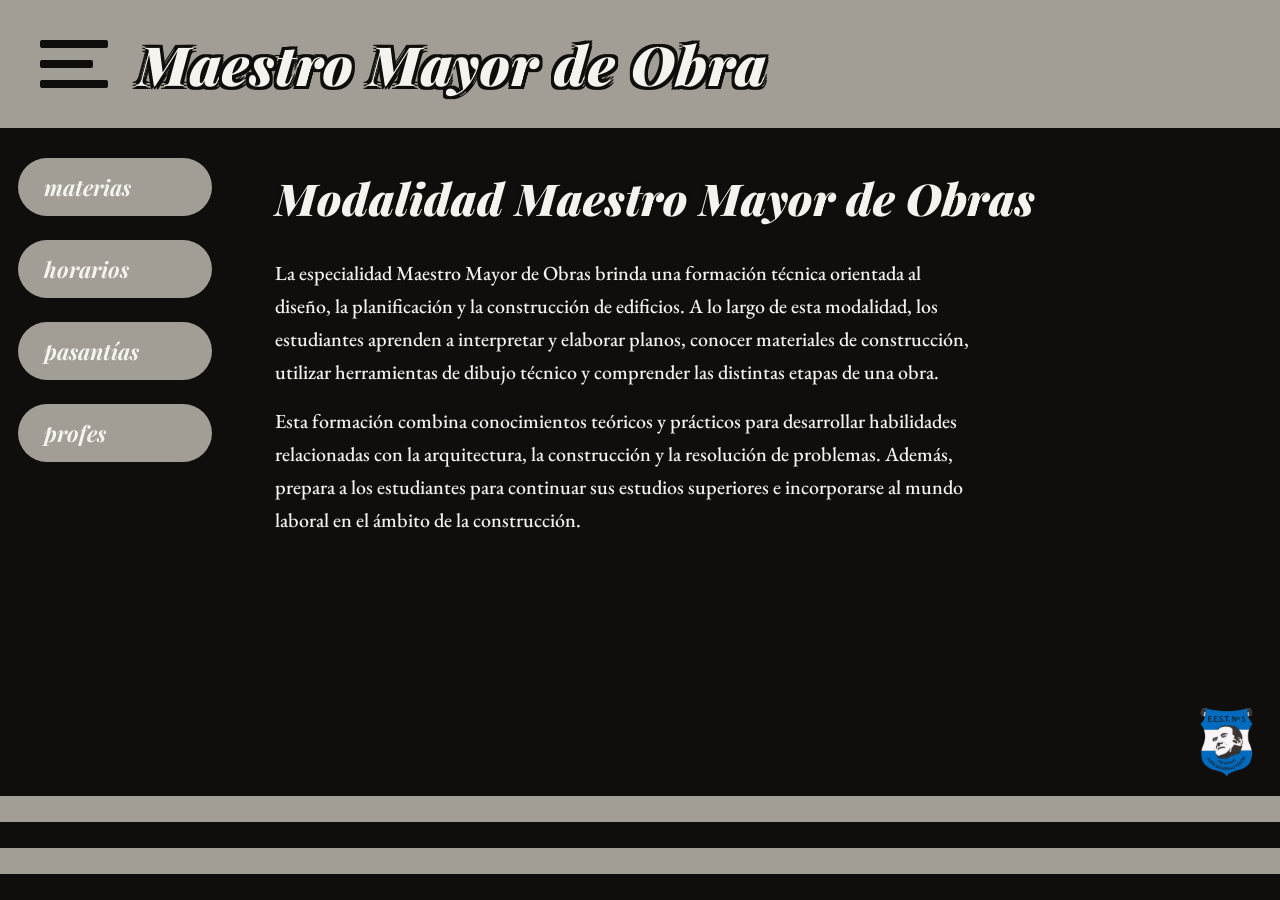
<file: index.html>
<!DOCTYPE html>
<html lang="es">
<head>
<meta charset="UTF-8">
<meta name="viewport" content="width=device-width, initial-scale=1">
<title>Maestro Mayor de Obra - E.E.S.T. Nº 5</title>
<link rel="stylesheet" href="style.css">
</head>
<body>

<header>
  <button id="hamburger" aria-label="Abrir menú">
    <span></span><span></span><span></span>
  </button>
  <h1 class="titulo outline-text">Maestro Mayor de Obra</h1>
</header>

<div class="layout">
  <nav class="menu">
    <a href="materias.html">materias</a>
    <a href="horarios.html">horarios</a>
    <a href="pasantias.html">pasantías</a>
    <a href="profes.html">profes</a>
  </nav>

  <main>
    <h2 class="seccion-titulo outline-text">Modalidad Maestro Mayor de Obras</h2>

    <p class="parrafo">La especialidad Maestro Mayor de Obras brinda una formación técnica orientada al diseño, la planificación y la construcción de edificios. A lo largo de esta modalidad, los estudiantes aprenden a interpretar y elaborar planos, conocer materiales de construcción, utilizar herramientas de dibujo técnico y comprender las distintas etapas de una obra.</p>

    <p class="parrafo">Esta formación combina conocimientos teóricos y prácticos para desarrollar habilidades relacionadas con la arquitectura, la construcción y la resolución de problemas. Además, prepara a los estudiantes para continuar sus estudios superiores e incorporarse al mundo laboral en el ámbito de la construcción.</p>

    <img class="escudo" src="p.png" alt="Escudo E.E.S.T. Nº 5">
  </main>
</div>

<footer>
  <div></div><div></div><div></div><div></div>
</footer>

<script src="script.js"></script>
</body>
</html>
</file>
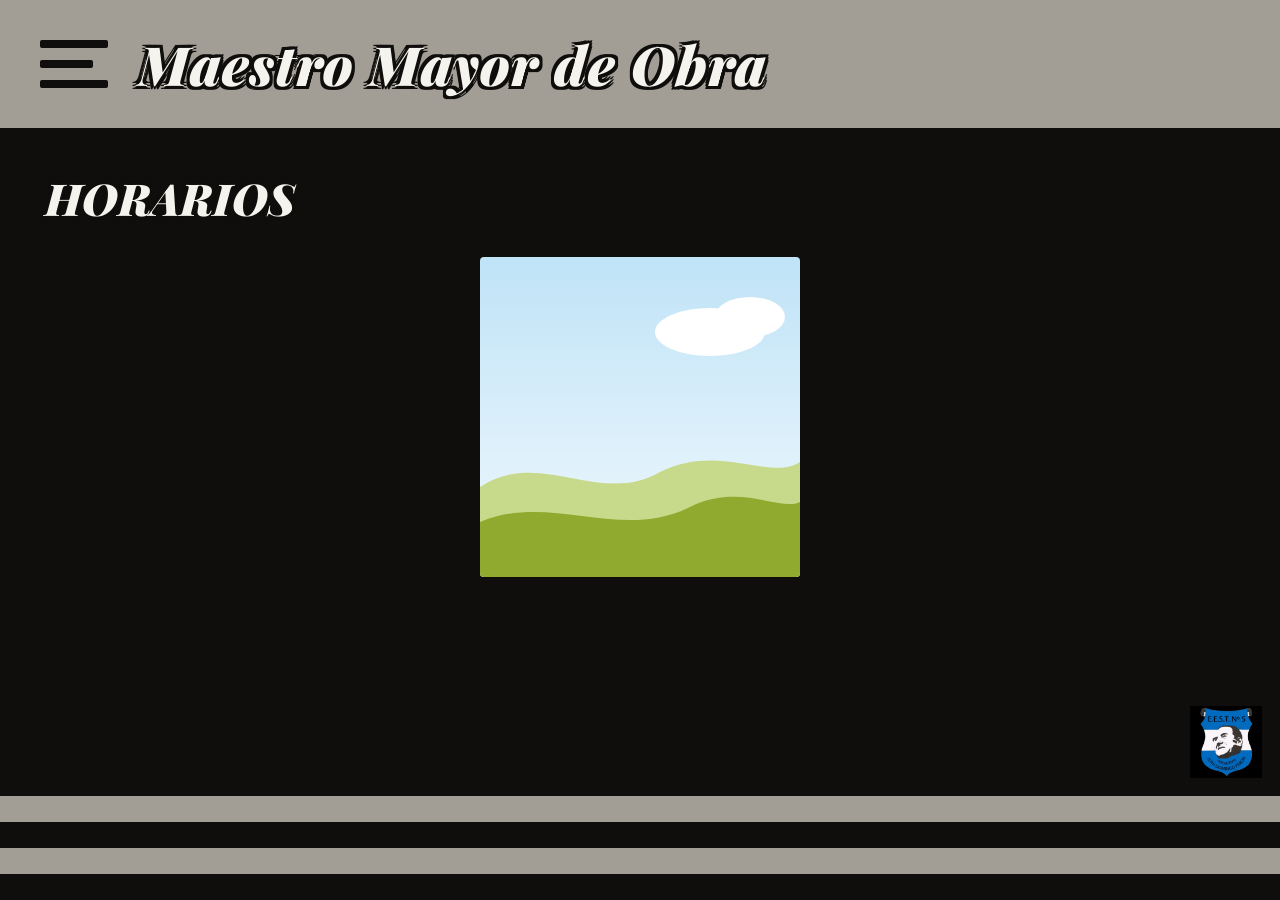
<file: horarios.html>
<!DOCTYPE html>
<html lang="es">
<head>
<meta charset="UTF-8">
<meta name="viewport" content="width=device-width, initial-scale=1">
<title>Horarios - Maestro Mayor de Obra</title>
<link rel="stylesheet" href="style.css">
</head>
<body class="pagina-contenido">

<header>
  <button id="hamburger" aria-label="Abrir menú">
    <span></span><span></span><span></span>
  </button>
  <h1 class="titulo outline-text">Maestro Mayor de Obra</h1>
</header>

<div class="layout">
  <nav class="menu">
    <a href="materias.html">materias</a>
    <a href="horarios.html">horarios</a>
    <a href="pasantias.html">pasantías</a>
    <a href="profes.html">profes</a>
  </nav>

  <main>
    <h2 class="seccion-titulo outline-text">HORARIOS</h2>

    <div class="foto-centro">
      <div class="placeholder"><svg viewBox="0 0 320 320" xmlns="http://www.w3.org/2000/svg">
  <defs>
    <linearGradient id="sky" x1="0" y1="0" x2="0" y2="1">
      <stop offset="0%" stop-color="#bfe3f7"/>
      <stop offset="100%" stop-color="#f2f9fd"/>
    </linearGradient>
  </defs>
  <rect width="320" height="320" fill="url(#sky)"/>
  <ellipse cx="230" cy="75" rx="55" ry="24" fill="#ffffff"/>
  <ellipse cx="270" cy="60" rx="35" ry="20" fill="#ffffff"/>
  <path d="M0,230 C60,190 120,250 180,215 C240,185 290,225 320,205 L320,320 L0,320 Z" fill="#c7d98a"/>
  <path d="M0,265 C70,235 140,285 210,250 C260,225 300,255 320,245 L320,320 L0,320 Z" fill="#8faa2e"/>
</svg></div>
    </div>

    <img class="escudo" src="logommo.png" alt="Escudo E.E.S.T. Nº 5">
  </main>
</div>

<footer>
  <div></div><div></div><div></div><div></div>
</footer>

<script src="script.js"></script>
</body>
</html>
</file>
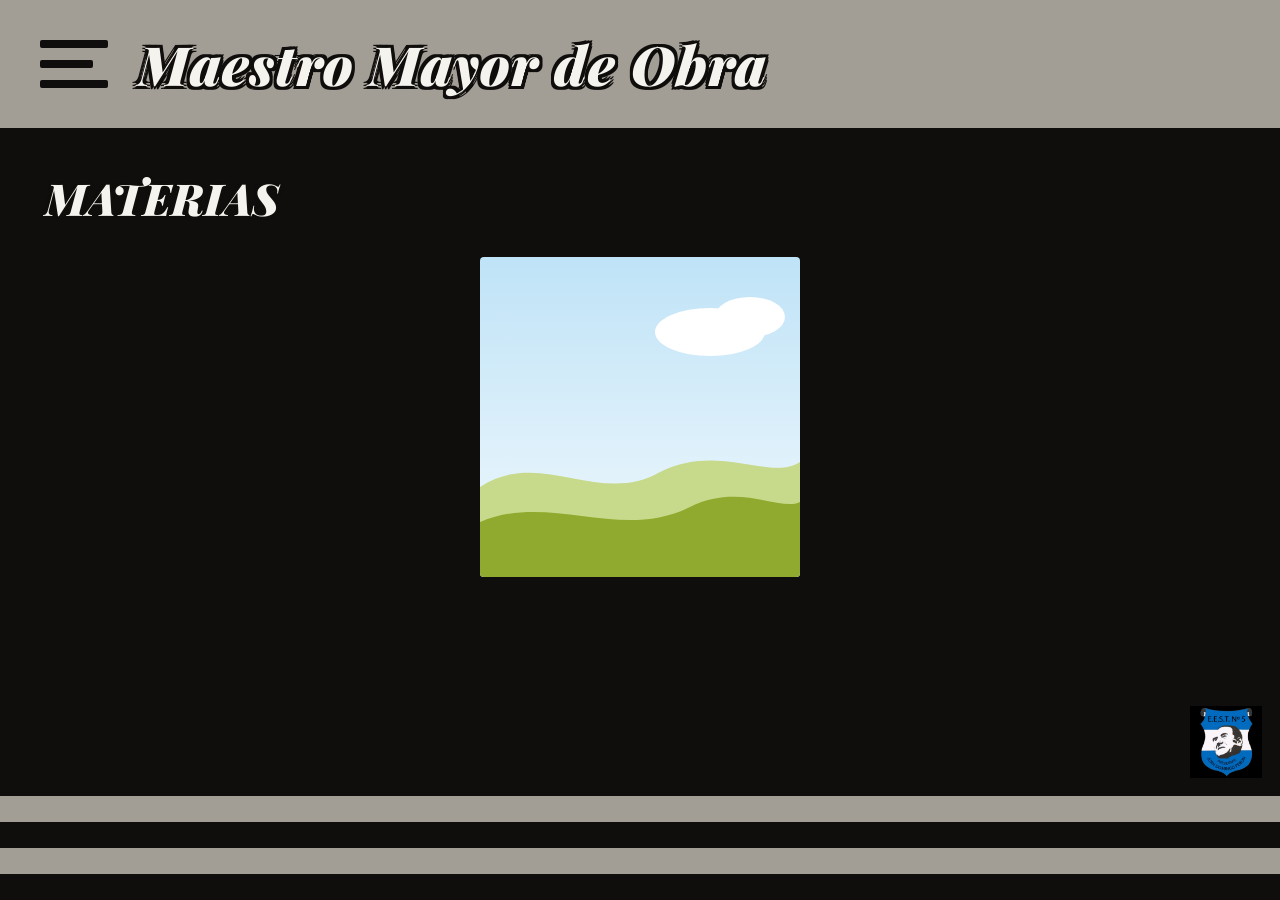
<file: materias.html>
<!DOCTYPE html>
<html lang="es">
<head>
<meta charset="UTF-8">
<meta name="viewport" content="width=device-width, initial-scale=1">
<title>Materias - Maestro Mayor de Obra</title>
<link rel="stylesheet" href="style.css">
</head>
<body class="pagina-contenido">

<header>
  <button id="hamburger" aria-label="Abrir menú">
    <span></span><span></span><span></span>
  </button>
  <h1 class="titulo outline-text">Maestro Mayor de Obra</h1>
</header>

<div class="layout">
  <nav class="menu">
    <a href="materias.html">materias</a>
    <a href="horarios.html">horarios</a>
    <a href="pasantias.html">pasantías</a>
    <a href="profes.html">profes</a>
  </nav>

  <main>
    <h2 class="seccion-titulo outline-text">MATERIAS</h2>

    <div class="foto-centro">
      <div class="placeholder"><svg viewBox="0 0 320 320" xmlns="http://www.w3.org/2000/svg">
  <defs>
    <linearGradient id="sky" x1="0" y1="0" x2="0" y2="1">
      <stop offset="0%" stop-color="#bfe3f7"/>
      <stop offset="100%" stop-color="#f2f9fd"/>
    </linearGradient>
  </defs>
  <rect width="320" height="320" fill="url(#sky)"/>
  <ellipse cx="230" cy="75" rx="55" ry="24" fill="#ffffff"/>
  <ellipse cx="270" cy="60" rx="35" ry="20" fill="#ffffff"/>
  <path d="M0,230 C60,190 120,250 180,215 C240,185 290,225 320,205 L320,320 L0,320 Z" fill="#c7d98a"/>
  <path d="M0,265 C70,235 140,285 210,250 C260,225 300,255 320,245 L320,320 L0,320 Z" fill="#8faa2e"/>
</svg></div>
    </div>

    <img class="escudo" src="logommo.png" alt="Escudo E.E.S.T. Nº 5">
  </main>
</div>

<footer>
  <div></div><div></div><div></div><div></div>
</footer>

<script src="script.js"></script>
</body>
</html>
</file>
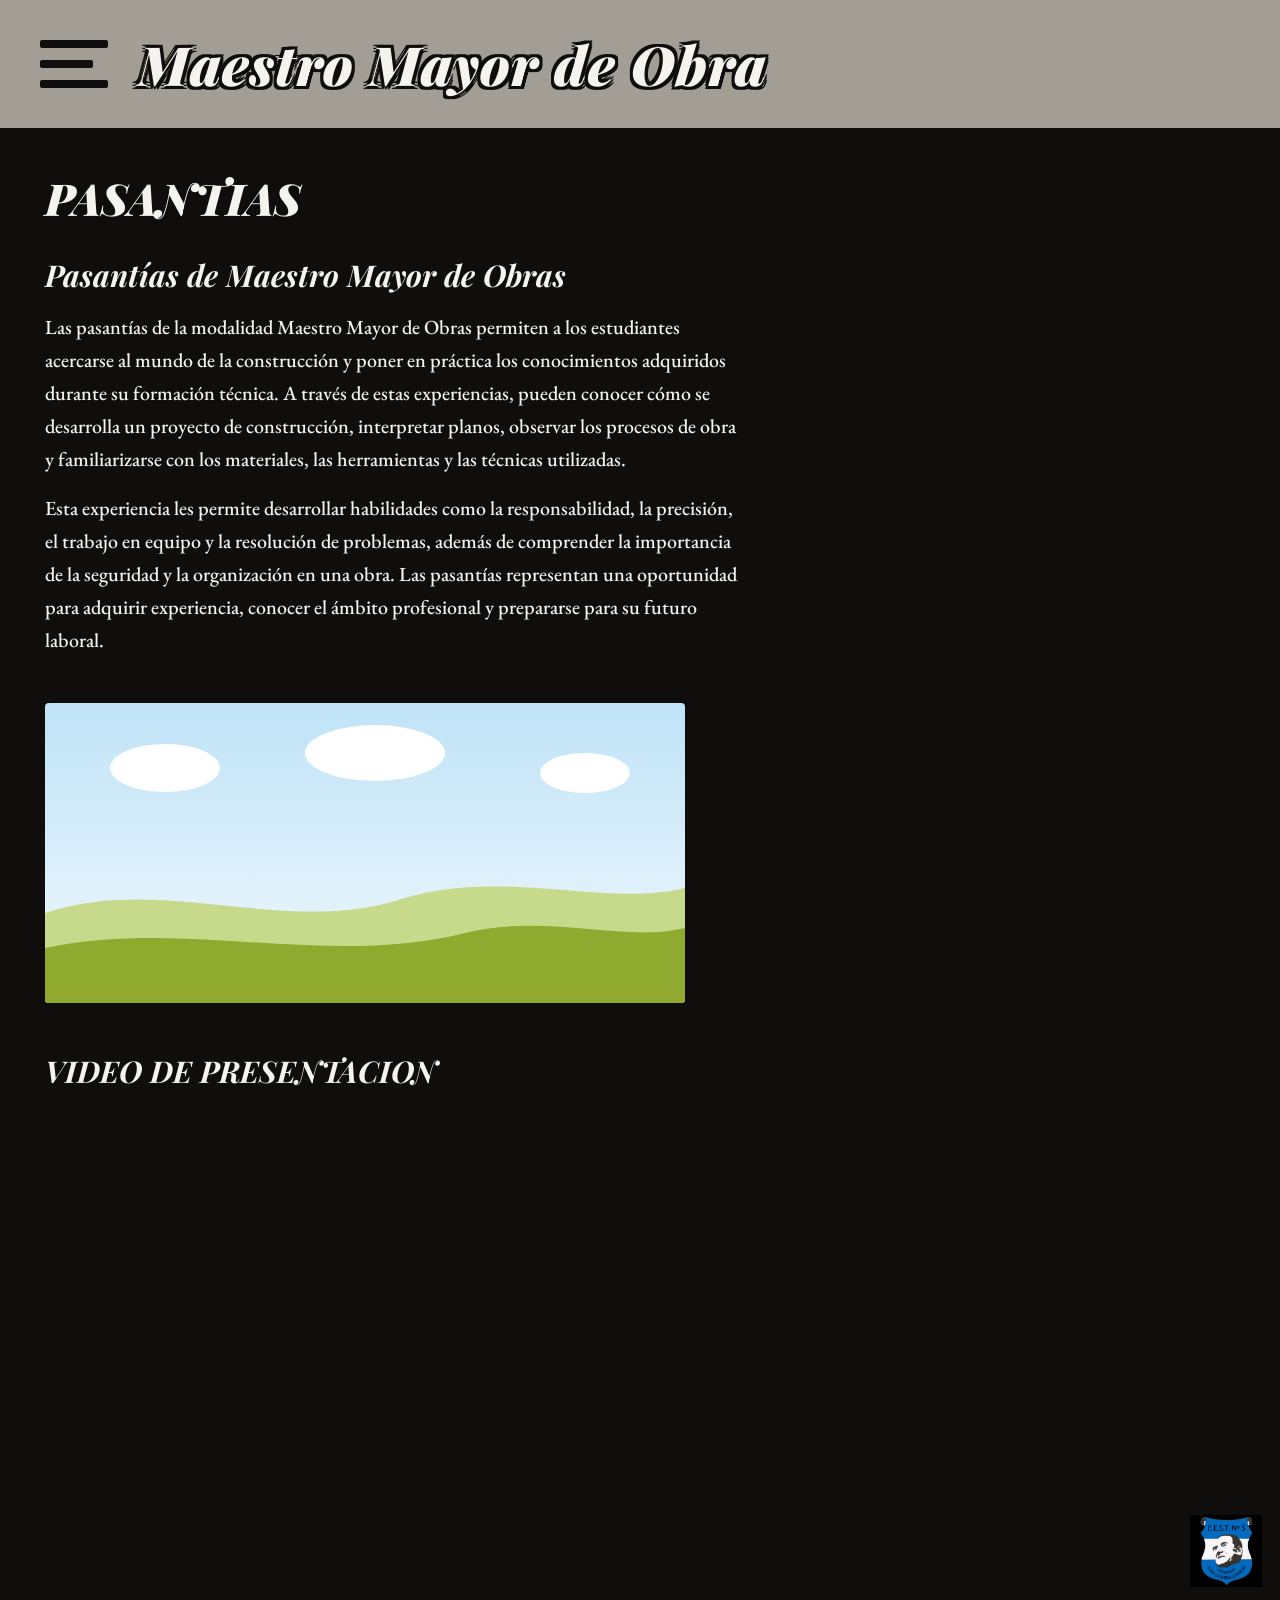
<file: pasantias.html>
<!DOCTYPE html>
<html lang="es">
<head>
<meta charset="UTF-8">
<meta name="viewport" content="width=device-width, initial-scale=1">
<title>Pasantias - Maestro Mayor de Obra</title>
<link rel="stylesheet" href="style.css">
</head>
<body class="pagina-contenido">

<header>
  <button id="hamburger" aria-label="Abrir menú">
    <span></span><span></span><span></span>
  </button>
  <h1 class="titulo outline-text">Maestro Mayor de Obra</h1>
</header>

<div class="layout">
  <nav class="menu">
    <a href="materias.html">materias</a>
    <a href="horarios.html">horarios</a>
    <a href="pasantias.html">pasantías</a>
    <a href="profes.html">profes</a>
  </nav>

  <main>
    <h2 class="seccion-titulo outline-text">PASANTIAS</h2>

    <div class="fila">
      <div class="col-izq bloque-texto">
        <h3 class="subtitulo">Pasantías de Maestro Mayor de Obras</h3>
        <p class="parrafo">Las pasantías de la modalidad Maestro Mayor de Obras permiten a los estudiantes acercarse al mundo de la construcción y poner en práctica los conocimientos adquiridos durante su formación técnica. A través de estas experiencias, pueden conocer cómo se desarrolla un proyecto de construcción, interpretar planos, observar los procesos de obra y familiarizarse con los materiales, las herramientas y las técnicas utilizadas.</p>
        <p class="parrafo">Esta experiencia les permite desarrollar habilidades como la responsabilidad, la precisión, el trabajo en equipo y la resolución de problemas, además de comprender la importancia de la seguridad y la organización en una obra. Las pasantías representan una oportunidad para adquirir experiencia, conocer el ámbito profesional y prepararse para su futuro laboral.</p>
      </div>

      <div class="placeholder ancho"><svg viewBox="0 0 640 300" xmlns="http://www.w3.org/2000/svg">
        <defs>
          <linearGradient id="sky2" x1="0" y1="0" x2="0" y2="1">
            <stop offset="0%" stop-color="#bfe3f7"/>
            <stop offset="100%" stop-color="#f2f9fd"/>
          </linearGradient>
        </defs>
        <rect width="640" height="300" fill="url(#sky2)"/>
        <ellipse cx="120" cy="65" rx="55" ry="24" fill="#ffffff"/>
        <ellipse cx="330" cy="50" rx="70" ry="28" fill="#ffffff"/>
        <ellipse cx="540" cy="70" rx="45" ry="20" fill="#ffffff"/>
        <path d="M0,210 C120,170 240,235 360,195 C460,165 560,205 640,185 L640,300 L0,300 Z" fill="#c7d98a"/>
        <path d="M0,245 C140,215 280,265 420,230 C500,210 580,240 640,225 L640,300 L0,300 Z" fill="#8faa2e"/>
      </svg></div>
    </div>

    <h3 class="subtitulo">VIDEO DE PRESENTACION</h3>

    <div class="video-presentacion">
      <iframe
        src="https://www.youtube.com/embed/x-0QYVIH3gg"
        title="Video de presentación"
        allowfullscreen
        loading="lazy"></iframe>
    </div>

    <img class="escudo" src="logommo.png" alt="Escudo E.E.S.T. Nº 5">
  </main>
</div>

<footer>
  <div></div><div></div><div></div><div></div>
</footer>

<script src="script.js"></script>
</body>
</html>
</file>
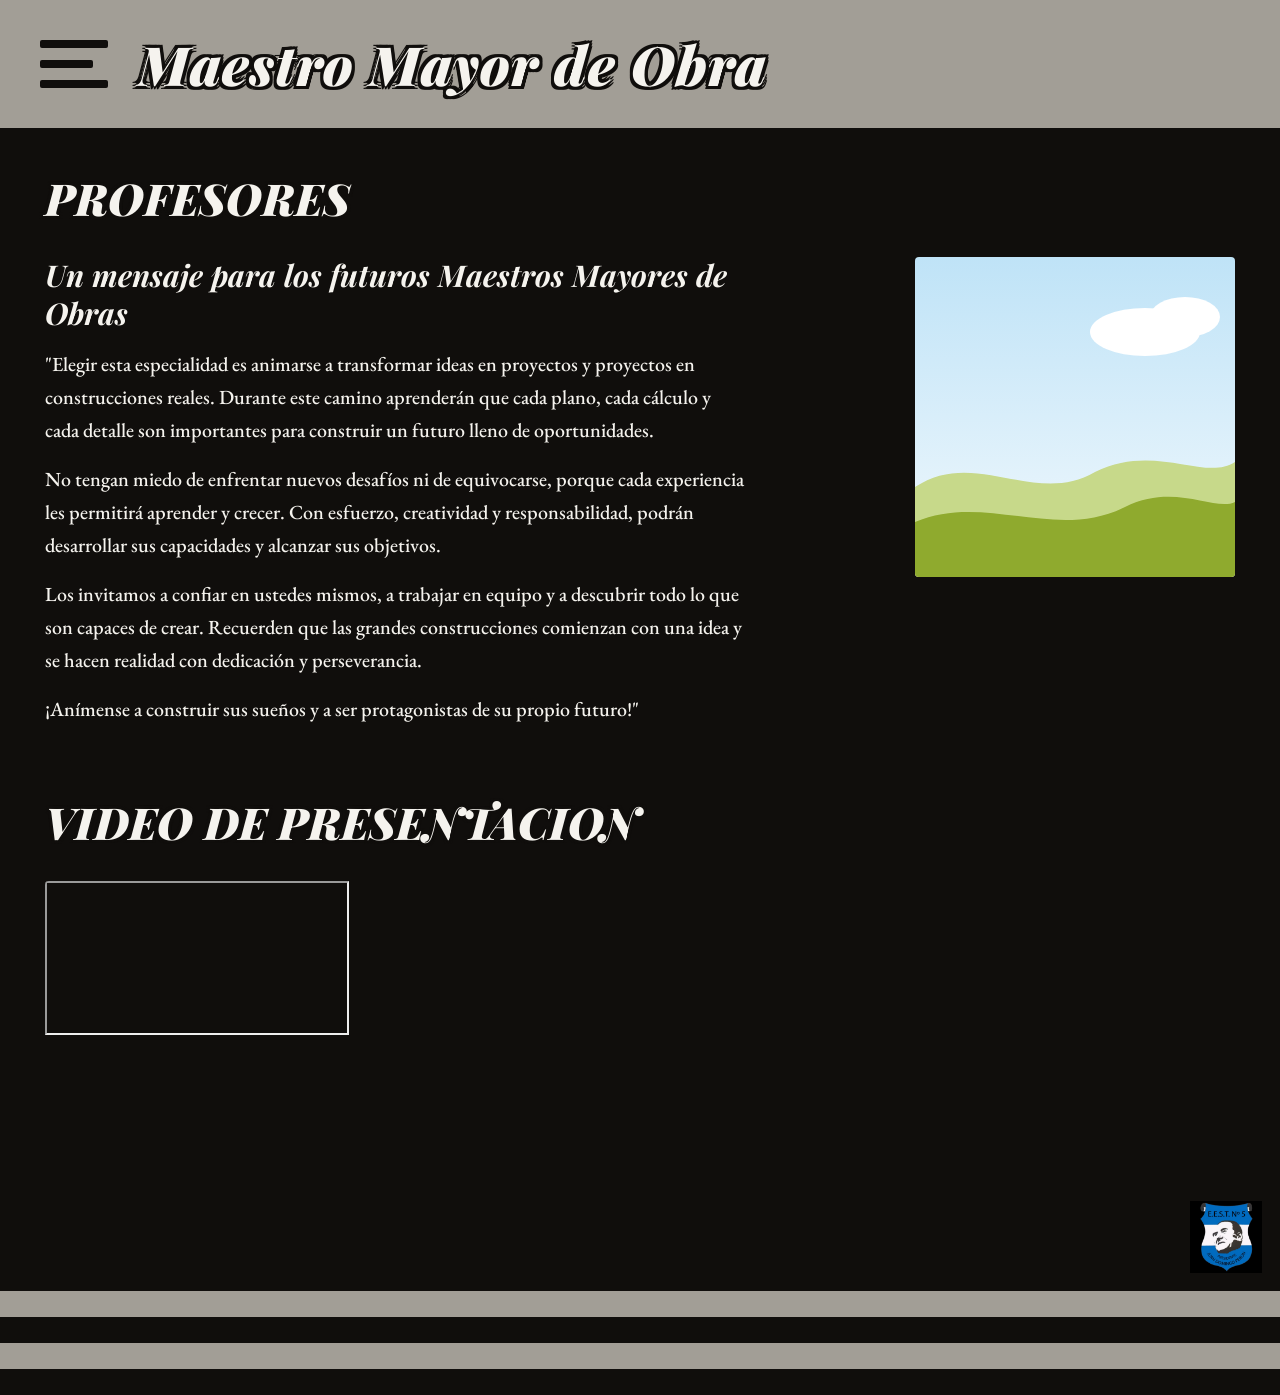
<file: profes.html>
<!DOCTYPE html>
<html lang="es">
<head>
<meta charset="UTF-8">
<meta name="viewport" content="width=device-width, initial-scale=1">
<title>Profesores - Maestro Mayor de Obra</title>
<link rel="stylesheet" href="style.css">
</head>
<body class="pagina-contenido">

<header>
  <button id="hamburger" aria-label="Abrir menú">
    <span></span><span></span><span></span>
  </button>
  <h1 class="titulo outline-text">Maestro Mayor de Obra</h1>
</header>

<div class="layout">
  <nav class="menu">
    <a href="materias.html">materias</a>
    <a href="horarios.html">horarios</a>
    <a href="pasantias.html">pasantías</a>
    <a href="profes.html">profes</a>
  </nav>

  <main>
    <h2 class="seccion-titulo outline-text">PROFESORES</h2>

    <div class="fila">
      <div class="col-izq bloque-texto">
        <h3 class="subtitulo">Un mensaje para los futuros Maestros Mayores de Obras</h3>
        <p class="parrafo">"Elegir esta especialidad es animarse a transformar ideas en proyectos y proyectos en construcciones reales. Durante este camino aprenderán que cada plano, cada cálculo y cada detalle son importantes para construir un futuro lleno de oportunidades.</p>
        <p class="parrafo">No tengan miedo de enfrentar nuevos desafíos ni de equivocarse, porque cada experiencia les permitirá aprender y crecer. Con esfuerzo, creatividad y responsabilidad, podrán desarrollar sus capacidades y alcanzar sus objetivos.</p>
        <p class="parrafo">Los invitamos a confiar en ustedes mismos, a trabajar en equipo y a descubrir todo lo que son capaces de crear. Recuerden que las grandes construcciones comienzan con una idea y se hacen realidad con dedicación y perseverancia.</p>
        <p class="parrafo">¡Anímense a construir sus sueños y a ser protagonistas de su propio futuro!"</p>
      </div>
      <div class="placeholder"><svg viewBox="0 0 320 320" xmlns="http://www.w3.org/2000/svg">
  <defs>
    <linearGradient id="sky" x1="0" y1="0" x2="0" y2="1">
      <stop offset="0%" stop-color="#bfe3f7"/>
      <stop offset="100%" stop-color="#f2f9fd"/>
    </linearGradient>
  </defs>
  <rect width="320" height="320" fill="url(#sky)"/>
  <ellipse cx="230" cy="75" rx="55" ry="24" fill="#ffffff"/>
  <ellipse cx="270" cy="60" rx="35" ry="20" fill="#ffffff"/>
  <path d="M0,230 C60,190 120,250 180,215 C240,185 290,225 320,205 L320,320 L0,320 Z" fill="#c7d98a"/>
  <path d="M0,265 C70,235 140,285 210,250 C260,225 300,255 320,245 L320,320 L0,320 Z" fill="#8faa2e"/>
</svg></div>
    </div>

    <h2 class="seccion-titulo outline-text">VIDEO DE PRESENTACION</h2>
    <div class="placeholder ancho">
  <!-- CAMBIÁ SOLO "ID_DEL_VIDEO" por el código de tu video de YouTube -->
  <iframe src="https://www.youtube.com/embed/OaaFKRPD_4U" title="Video de presentación" allowfullscreen></iframe>
</div>

    <img class="escudo" src="logommo.png" alt="Escudo E.E.S.T. Nº 5">
  </main>
</div>

<footer>
  <div></div><div></div><div></div><div></div>
</footer>

<script src="script.js"></script>
</body>
</html>
</file>
<file: style.css>
@import url('https://fonts.googleapis.com/css2?family=Playfair+Display:ital,wght@1,700;1,900&family=EB+Garamond:ital,wght@0,500;1,600&display=swap');

* { margin: 0; padding: 0; box-sizing: border-box; }

:root{
  --taupe: #a29e96;
  --black: #100e0c;
  --white: #f5f3ee;
}

body{

font-family: 'EB Garamond', serif;

background: var(--black);

color: var(--white);

min-height: 100vh;

display: flex;

flex-direction: column;

}

/* ---------- outline text (título general y de sección) ---------- */
.outline-text{
  font-family: 'Playfair Display', serif;
  font-style: italic;
  font-weight: 900;
  color: var(--white);
  text-shadow:
    -3px 0 0 var(--black), 3px 0 0 var(--black),
    0 -3px 0 var(--black), 0 3px 0 var(--black),
    -3px -3px 0 var(--black), 3px -3px 0 var(--black),
    -3px 3px 0 var(--black), 3px 3px 0 var(--black);
}

/* ---------- header ---------- */
header{
  background: var(--taupe);
  position: relative;
  display: flex;
  align-items: center;
  gap: 30px;
  padding: 28px 40px;
  overflow: hidden;
}

#hamburger{
  position: relative;
  z-index: 20;
  touch-action: manipulation;
  -webkit-tap-highlight-color: transparent;
  background: none;
  border: none;
  cursor: pointer;
  width: 68px;
  height: 68px;
  flex-shrink: 0;
  display: flex;
  flex-direction: column;
  justify-content: center;
  gap: 12px;
}
#hamburger span{
  display: block;
  height: 8px;
  background: var(--black);
  border-radius: 2px;
}
#hamburger span:nth-child(1){ width: 100%; }
#hamburger span:nth-child(2){ width: 78%; }
#hamburger span:nth-child(3){ width: 100%; }

h1.titulo{
  font-size: clamp(24px, 4.5vw, 54px);
  letter-spacing: 1px;
  white-space: nowrap;
}

/* ---------- menu lateral (página de inicio) ---------- */
.layout{ display: flex; flex: 1; min-height: 60vh; position: relative; }
nav.menu{
  background: var(--black);
  width: 230px;
  flex-shrink: 0;
  padding: 30px 18px;
  display: flex;
  flex-direction: column;
  gap: 24px;
  transition: margin-left .25s ease;
}
/* en las páginas de contenido el menú arranca oculto desde el CSS (sin parpadeo al cargar) */
nav.menu.oculto,
body.pagina-contenido nav.menu:not(.abierto){
  position: absolute;
  top: 0; left: 0; height: 100%;
  margin-left: -260px;
  z-index: 10;
}

nav.menu a{
  text-decoration: none;
  background: var(--taupe);
  color: var(--white);
  font-family: 'Playfair Display', serif;
  font-style: italic;
  font-weight: 700;
  font-size: 22px;
  padding: 14px 26px;
  border-radius: 40px;
  text-align: left;
  transition: transform .15s ease, background .15s ease;
}
nav.menu a:hover{
  background: #8f8b82;
  transform: translateX(4px);
}

main{
  flex: 1;
  position: relative;
  padding: 40px 45px 110px;
  min-height: 55vh;
}

/* ---------- páginas de contenido (materias, horarios, etc.) ---------- */
.seccion-titulo{
  font-size: clamp(24px, 3.5vw, 44px);
  margin-bottom: 30px;
  display: inline-block;
}

.texto{
  font-weight: 700;
  font-size: 26px;
  color: var(--white);
}

.fila{
  display: flex;
  justify-content: space-between;
  align-items: flex-start;
  gap: 30px;
  margin-bottom: 50px;
  flex-wrap: wrap;
}
.fila .col-izq{ max-width: 45%; }

.fila .bloque-texto{ max-width: 60%; }

/* una sola foto centrada (materias y horarios) */
.foto-centro{
  display: flex;
  justify-content: center;
  margin-bottom: 30px;
}
.video-presentacion {
  display: block;       /* queda debajo del título, no al costado */
  width: 100%;
  max-width: 640px;
  aspect-ratio: 16 / 9;
  margin: 20px 0;
}
.video-presentacion iframe {
  width: 100%;
  height: 100%;
  border: 0;
}
.subtitulo{
  font-family: 'Playfair Display', serif;
  font-style: italic;
  font-weight: 700;
  font-size: clamp(20px, 2.4vw, 30px);
  line-height: 1.25;
  color: var(--white);
  margin-bottom: 16px;
}

.parrafo{
  font-weight: 500;
  font-size: 20px;
  line-height: 1.65;
  color: var(--white);
  max-width: 70ch;
  margin-bottom: 16px;
}

.placeholder{
  width: 320px;
  height: 320px;
  border-radius: 4px;
  overflow: hidden;
  flex-shrink: 0;
}
.placeholder.ancho{ width: 100%; max-width: 640px; height: 300px; }

.placeholder svg{ width: 100%; height: 100%; display: block; }

.escudo{
  position: absolute;
  bottom: 18px;
  right: 18px;
  width: 72px;
  height: auto;
}

/* ---------- footer ---------- */
footer{ display: flex; flex-direction: column; }
footer div{ height: 26px; }
footer div:nth-child(odd){ background: var(--taupe); }
footer div:nth-child(even){ background: var(--black); }

/* ---------- overlay del menú en pantallas chicas ---------- */
.overlay{
  display: none;
  position: fixed;
  inset: 0;
  background: rgba(0,0,0,.55);
  z-index: 9;
}
.overlay.visible{ display: block; }

/* ---------- menú tipo cajón: celular vertical Y horizontal ----------
   En estas pantallas el menú arranca cerrado y se abre ENCIMA del texto
   al tocar las 3 rayas (nunca queda al lado del texto). */
@media (max-width: 720px), (max-height: 500px){
  header{ gap: 16px; padding: 18px 20px; flex-wrap: nowrap; }
  #hamburger{ width: 46px; height: 46px; gap: 8px; }
  #hamburger span{ height: 6px; }

  .layout{ min-height: auto; }
  nav.menu,
  nav.menu.oculto,
  body.pagina-contenido nav.menu:not(.abierto){
    position: fixed;
    top: 0; left: 0;
    height: 100%;
    width: 78%;
    max-width: 260px;
    margin-left: 0;
    transform: translateX(-105%);
    transition: transform .25s ease;
    z-index: 10;
  }
  nav.menu.abierto{ transform: translateX(0); }
  /* con el menú abierto el botón queda sobre fondo negro: se pinta claro para verse */
  body.menu-abierto #hamburger span{ background: var(--white); }
  nav.menu{ padding-top: 90px; overflow-y: auto; }
  nav.menu a{ font-size: 19px; padding: 12px 20px; }
}

/* celular horizontal: poca altura, se compacta el menú para que entren los 4 botones */
@media (max-height: 500px){
  nav.menu{ padding-top: 74px; gap: 14px; }
  nav.menu a{ padding: 10px 20px; }
}

/* ---------- celular vertical: textos e imágenes ---------- */
@media (max-width: 720px){
  h1.titulo{
    white-space: normal;
    font-size: clamp(18px, 6vw, 30px);
    line-height: 1.15;
  }

  main{ padding: 22px 18px 90px; }
  .parrafo{ font-size: 17px; line-height: 1.6; }
  .seccion-titulo{ font-size: clamp(20px, 7vw, 30px); margin-bottom: 18px; }
  .texto{ font-size: 20px; }

  .fila{ flex-direction: column; gap: 18px; margin-bottom: 30px; }
  .fila .col-izq{ max-width: 100%; }
  .placeholder{ width: 100%; max-width: 100%; height: auto; aspect-ratio: 1 / 1; }
  .placeholder.ancho{ aspect-ratio: 16 / 9; height: auto; }

  .escudo{ width: 68px; bottom: 14px; right: 14px; }
}

@media (max-width: 380px){
  h1.titulo{ font-size: 17px; }
  .texto{ font-size: 18px; }
}
</file>
